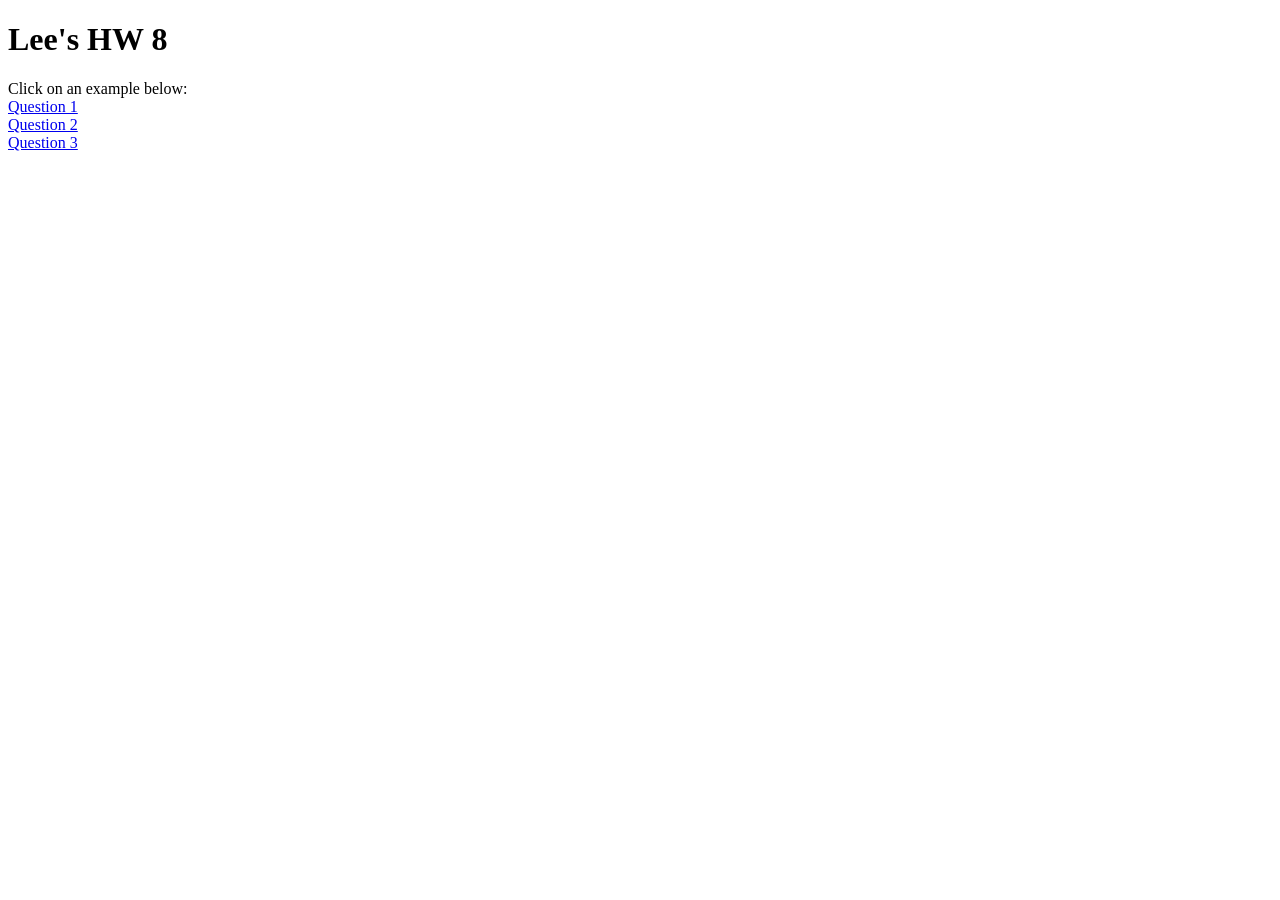
<file: views/index.html>
<!DOCTYPE html>
<html lang="en">
<head>
    <meta charset="UTF-8">
    <meta name="viewport" content="width=device-width, initial-scale=1.0">
    <title>Lee's HW 8</title>
    <link rel="stylesheet" href="../css/styles.css">
</head>
<body>
    <h1>Lee's HW 8 </h1>
    Click on an example below: <br>
    <a href="html/ex1.html">Question 1</a> <br>
    <a href="html/ex2.html">Question 2</a> <br>
    <a href="html/ex3.html">Question 3</a> <br>
</body>
</html>
</file>
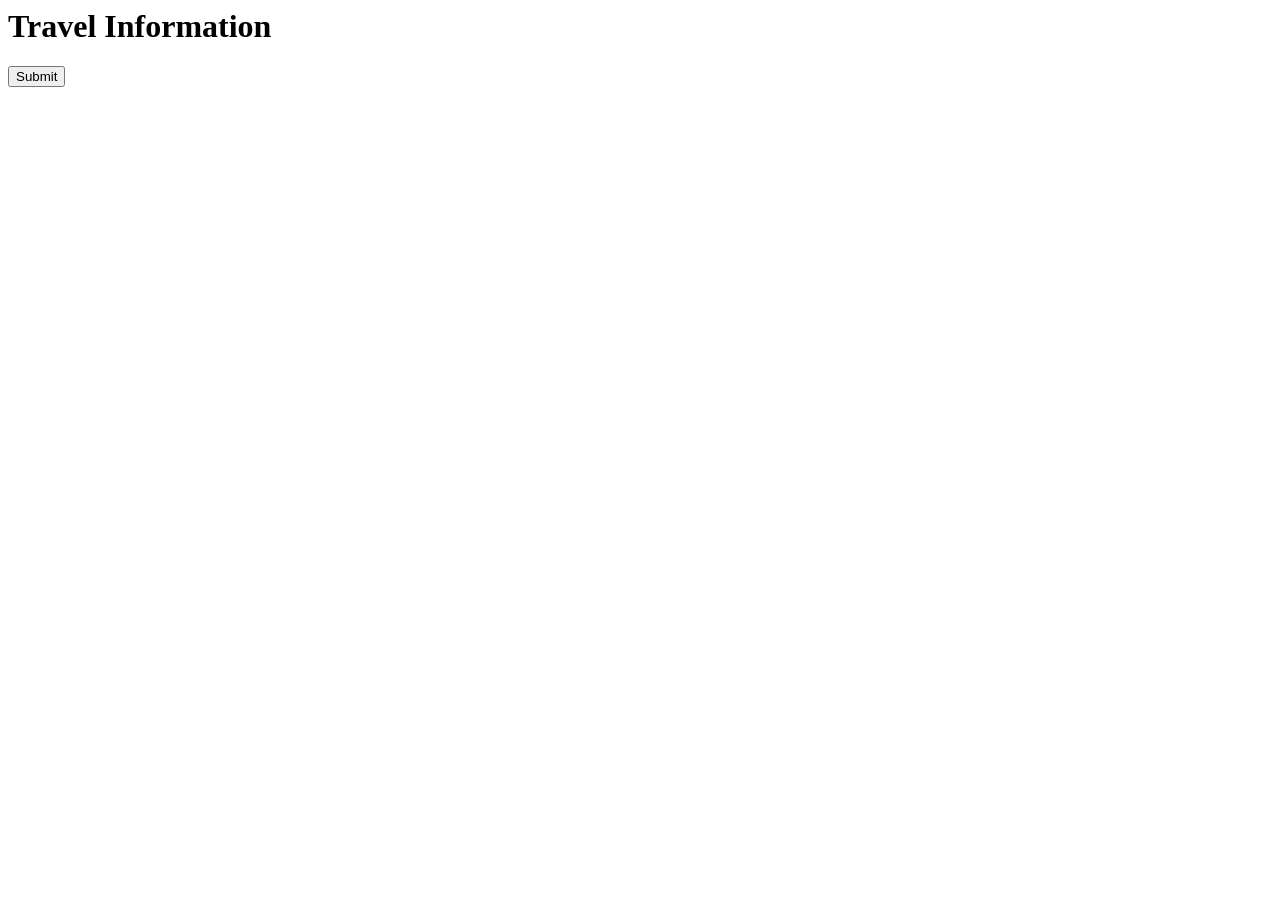
<file: views/ex2.html>
<html>
<head>
  <meta charset="UTF-8">
  <title>Travel Information</title>
</head>
<body>
  <h1>Travel Information</h1>
  <button id="submitBtn">Submit</button>
  <div id="result"></div>
  <script>
    const submitBtn = document.getElementById('submitBtn');
    const resultDiv = document.getElementById('result');
    
    submitBtn.addEventListener('click', () => {
      const name = 'Maxwell Lee'; 
      const countries = ['Mexico', 'China', 'United States']; 
      
      fetch('/api/countries', {
        method: 'POST',
        headers: {
          'Content-Type': 'application/json'
        },
        body: JSON.stringify({ name, countries })
      })
      .then(response => response.text())
      .then(message => resultDiv.textContent = message)
      .catch(error => console.error(error));
    });
  </script>
</body>
</html>
</file>
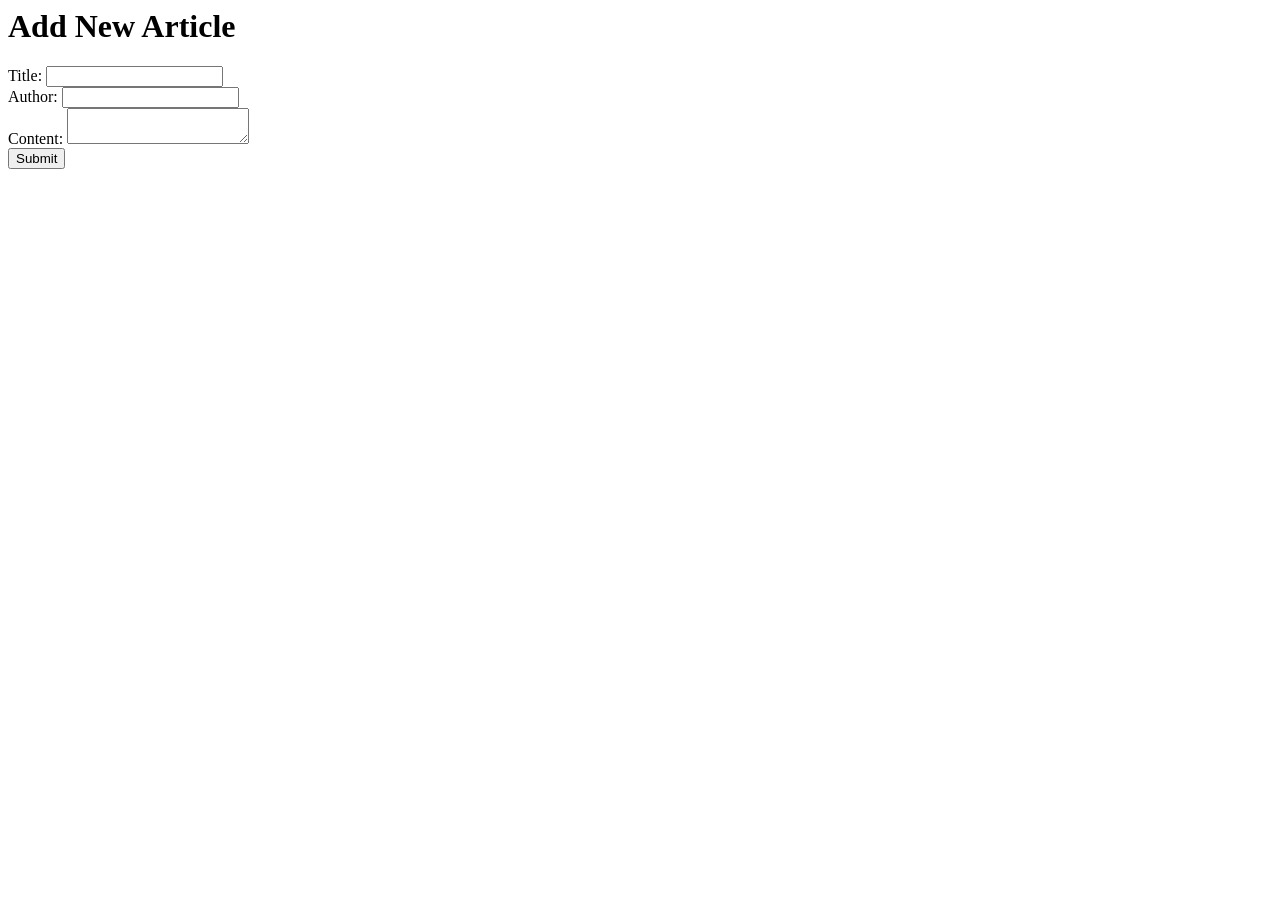
<file: views/ex3.html>
<html>
  <head>
    <meta charset="UTF-8">
    <title>Add New Article</title>
  </head>
  <body>
    <h1>Add New Article</h1>
    <form action="/articles" method="POST">
      <label for="title">Title:</label>
      <input type="text" id="title" name="title" required>
      <br>
      <label for="author">Author:</label>
      <input type="text" id="author" name="author" required>
      <br>
      <label for="content">Content:</label>
      <textarea id="content" name="content" required></textarea>
      <br>
      <button type="submit">Submit</button>
    </form>
  </body>
</html>
</file>
<file: css/styles.css>
* {
  font-family: 'Calibri';
}
</file>
